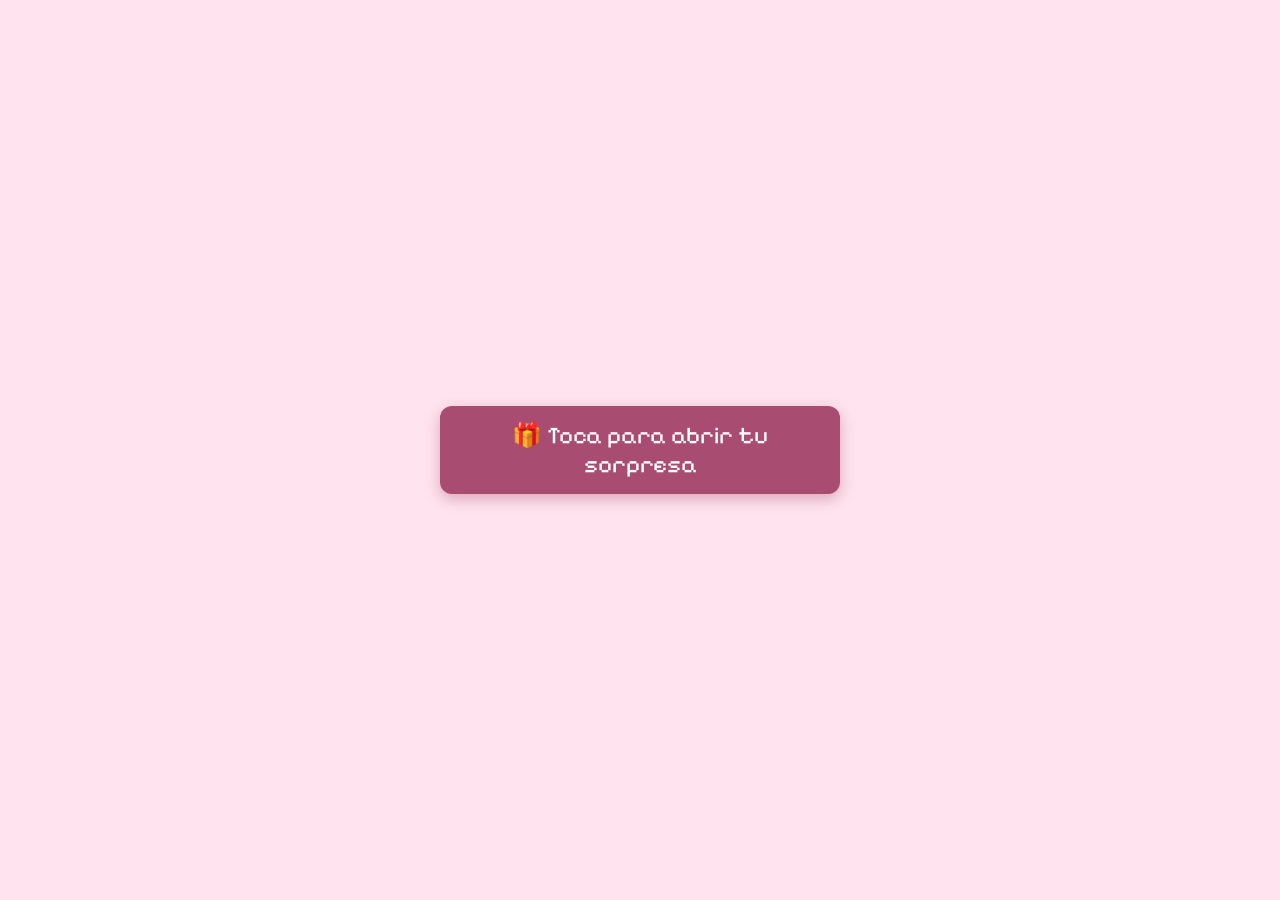
<file: index.html>
<!DOCTYPE html>
<html lang="es">
<head>
    <meta charset="UTF-8">
    <meta name="viewport" content="width=device-width, initial-scale=1.0">
    <title>¡Feliz Cumpleaños!</title>
    <link href="https://fonts.googleapis.com/css2?family=Caveat:wght@600&family=Pixelify+Sans&display=swap" rel="stylesheet">
    
    <link rel="stylesheet" href="style.css">
</head>
<body>

    <div id="start-screen">
        <button id="open-btn">🎁 Toca para abrir tu sorpresa</button>
    </div>

    <div id="main-content">
        <div class="cake-container" id="cake">🎂</div>

        <div class="message-container" id="message">
            ¡Feliz Cumpleaños!<br>
            Holis mejor amiga, te quiero mucho y espero que la pases muy lindo en tu cumpleaños, que fastidio quería que esté para las 00:00 pero ajá me distraje jasjas.
            En fin, eres muy linda quiero agradecer de todo corazón por todo, me haces sentir bien y tu compañía es muy linda lo aprecio mucho, hace mucho que no tengo una amiguita :'c, realmente no te conozco mucho ni me conoces del todo pero lo poco que se de ti me hace saber que eres una persona increíble, que será una gran profesional, alguien responsable que siente mucho y tiene un bonito corazón, eres muy bonita física y mentalmente, soy muy afortunado de tenerte como mi amiga espero podamos crear recuerdos bonitos, que nuestro viaje en el concierto sea bello y la amistad dure muchito, gracias por existir y gracias por todo, disfruta de tu día, comer cositas ricas y mucho pastel, muak amiga te quiero con todo mi corazoncito, si tengo ok :'c♥<br>
            <span class="signature">Con cariño,<br>Juan Darío</span>
        </div>
    </div>

    <audio id="bday-audio" loop>
        <source src="Happy Birthday (8-Bit).mp3" type="audio/mpeg">
    </audio>

    <script src="script.js"></script>

</body>
</html>
</file>
<file: style.css>
/* --- ESTILOS GENERALES --- */
* {
    box-sizing: border-box; /* Evita que los márgenes rompan la pantalla en celulares */
}

body {
    margin: 0;
    padding: 30px 15px; /* Da un respiro arriba y a los lados */
    min-height: 100vh; /* Permite que la página crezca si el texto es muy largo */
    display: flex;
    justify-content: center;
    align-items: center;
    background-color: #ffe4ef;
    color: #cc7093;
    font-family: 'Pixelify Sans', sans-serif;
    overflow-x: hidden; /* Evita que la pantalla se mueva hacia los lados, pero permite bajar */
    text-align: center;
}

/* --- PANTALLA DE INICIO (BOTÓN) --- */
#start-screen {
    display: flex;
    flex-direction: column;
    align-items: center;
    z-index: 10;
}

button {
    background-color: #a84c71;
    color: white;
    border: none;
    padding: 15px 35px;
    font-family: 'Pixelify Sans', sans-serif;
    font-size: 1.5rem;
    border-radius: 12px;
    cursor: pointer;
    box-shadow: 0 5px 15px rgba(168, 76, 113, 0.4);
    animation: pulse 2s infinite;
    max-width: 90%;
}

button:hover {
    background-color: #8f3d5c;
    transform: scale(1.05);
}

/* --- PANTALLA PRINCIPAL --- */
#main-content {
    display: none;
    flex-direction: column;
    align-items: center;
    width: 100%;
    max-width: 800px; /* Ancho cómodo para lectura en PC */
}

/* --- ANIMACIÓN DEL PASTEL --- */
.cake-container {
    font-size: 6rem;
    opacity: 0;
    transform: translateY(50px) scale(0.5);
    margin-bottom: 20px;
}

.cake-container.show {
    animation: popInCake 1.5s cubic-bezier(0.175, 0.885, 0.32, 1.275) forwards;
}

/* --- ANIMACIÓN DEL TEXTO CON FOTO DE FONDO --- */
.message-container {
    font-family: 'Caveat', cursive;
    font-size: 2.2rem;
    color: #8f3d5c; /* Color del texto */
    line-height: 1.4;
    opacity: 0;
    width: 100%;
    
    /* Fondo con foto de Kathya y filtro semitransparente para que se lea el texto */
    background: linear-gradient(rgba(255, 240, 245, 0.85), rgba(255, 240, 245, 0.85)), url('kathya.jpeg');
    background-size: cover;
    background-position: center;
    
    padding: 50px 40px;
    border-radius: 20px;
    box-shadow: 0 10px 25px rgba(0,0,0,0.15);
}

.message-container.show {
    animation: fadeInText 2s ease 1.5s forwards; 
}

.signature {
    margin-top: 30px;
    font-size: 1.8rem;
    text-align: right;
    display: block;
    color: #a84c71;
}

/* --- KEYFRAMES (Animaciones) --- */
@keyframes pulse {
    0% { transform: scale(1); }
    50% { transform: scale(1.05); }
    100% { transform: scale(1); }
}

@keyframes popInCake {
    0% { opacity: 0; transform: translateY(50px) scale(0.5); }
    50% { opacity: 1; transform: translateY(-20px) scale(1.1); }
    100% { opacity: 1; transform: translateY(0) scale(1); }
}

@keyframes fadeInText {
    0% { opacity: 0; transform: translateY(20px); }
    100% { opacity: 1; transform: translateY(0); }
}

/* =========================================
   📱 MODO CELULAR (RESPONSIVE)
   Todo lo que esté aquí abajo solo aplica 
   cuando la pantalla es pequeña (celulares)
   ========================================= */
@media (max-width: 768px) {
    button {
        font-size: 1.2rem;
        padding: 12px 25px;
    }

    .cake-container {
        font-size: 5rem;
        margin-bottom: 10px;
    }

    .message-container {
        font-size: 1.6rem; /* Letra más pequeña para que quepa todo el texto */
        padding: 30px 20px; /* Menos espacio en los bordes internos */
        border-radius: 15px;
    }

    .signature {
        font-size: 1.4rem;
        margin-top: 20px;
    }
}
</file>
